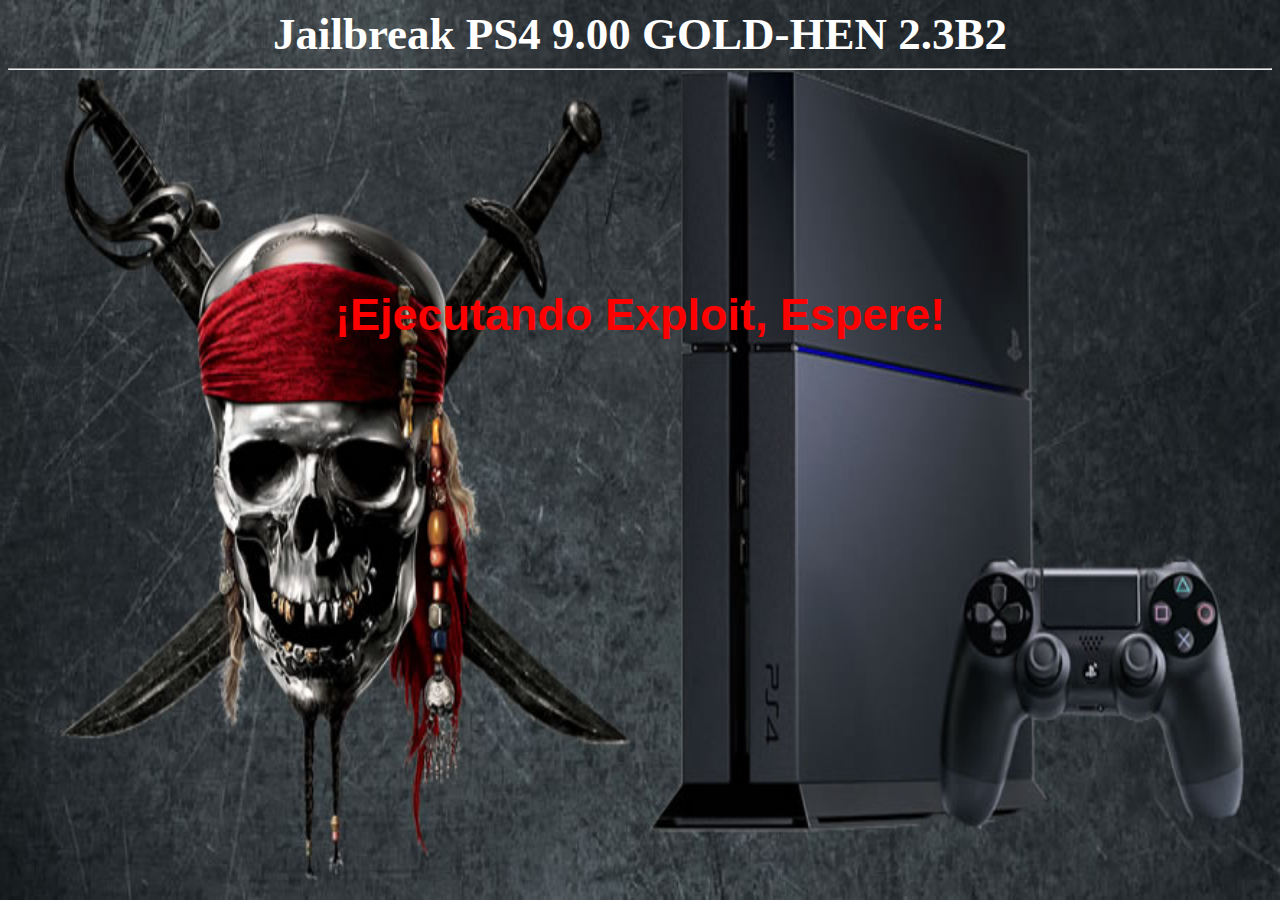
<file: PS4/goldhen.html>
<!DOCTYPE html>
<html manifest="Cache.manifest">
<head>
<meta charset="UTF-8" />
<link rel="shortcut icon" href="img/favicon.png" />
<title>Jailbreak PS4 9.00</title>
<link rel="stylesheet" href="css/main.css">
<style > 
html, body{
    background: url('img/bg1.png');
    background-attachment: fixed;
    background-size:100% 100%;
    background-repeat:no-repeat;
    background-color: #000;
}

.info {
    overflow: hidden;
    position: fixed;
    position: absolute;
    top: 35%;
    left: 50%;
    font-size: 45px;
    font-family: sans-serif;
    color: #f00;
    transform: translate(-50%, -50%);
}

</style>

<script>

function awaitpl() {
document.getElementById("loader").style.display = "none";
document.getElementById("awaiting").style.display = "block";
}
function ghdone() {
document.getElementById("loader").style.display = "none";
document.getElementById("done").style.display = "block";
}
 function allset() {
        document.location.href = 'index.html';
}

</script>
    <script src="payload.js"></script>
    <script src="int64.js"></script>
    <script src="rop.js"></script>
    <script src="kexploit.js"></script>
    <script src="webkit.js"></script>
</head>

<h1 class="msgs" id="msgs">Jailbreak PS4 9.00 GOLD-HEN 2.3B2</h1>
<hr>

<body onload="setTimeout(poc, 1500);">
<script>
if(document.cookie.indexOf('kex=0') >= 0)
    document.location.href = 'index.html';
</script>
<div id="loader" class="info">¡Ejecutando Exploit, Espere!</div>
<div id="awaiting" class="info" style="display:none;">¡Envíe el archivo de carga útil (exfat hax.img) al puerto 9020!</div>
<div id="done" class="info" style="display:none;">¡Todo listo, ahora retire la unidad USB y buenas partidas!</div>
</body>
<script>
</script>
</html>
</file>
<file: PS4/css/main.css>
html, body {
font-family: Roboto Condensed;
color:white;
font-weight: bold;
text-align: center;
}
h1 {
font-family: Roboto Condensed;
font-size:25px;
text-align:center;
color:white;
font-weight: bold;
margin-top: 5px;
margin-bottom: 5px;
}
.btn {
font-family: Roboto Condensed;
width: auto;
text-align: center;
text-decoration: none;
display: inline-block;
font-size: 20px;
margin: 4px 4px 4px 4px;
border:none;
cursor: pointer;
background:transparent;
color:#fff;
box-shadow:0 10px 0 #4D0094;
border-radius: 10px;
transition: transform .2s;
font-weight: bold;
}
.btn:hover {
background:transparent;
box-shadow:0 10px 0 #6C0000;
color: #f00;
border-radius: 10px;
transition: transform .2s;
transform: scale(1.3);
font-weight: bold;
}

.btn-main {
background:transparent;
box-shadow:0 10px 0 #6C0000;
color: white;
border-radius: 10px;
font-weight: bold;
}
.btn-main:hover {
background:transparent;
box-shadow:0 10px 0 #4D0094;
color: #f00;
border-radius: 10px;
transition: transform .2s;
transform: scale(1.3);
font-weight: bold;
}
.icon {
    position: absolute;
    width: 130px;
    height: 130px;
    top: 13%;
    right: 1%;
} 
.msgs{
font-family: Roboto Condensed;
font-size:45px;
text-align:center;
color:#fff;
font-weight: bold;
margin-top: 5px;
margin-bottom: 5px;

}
.icone{
    width: 60px;
    height: 60px;
}
.temp{
	font-size:20px;
	height:35px;
	width:auto;
	background-color:#4D0094;
	color:#fff;
	border:3px solid #6C0000;
}

.modal {
  display: none; /* Hidden by default */
  position: fixed; /* Stay in place */
  z-index: 1; /* Sit on top */
  padding-top: 100px; /* Location of the box */
  left: 0;
  top: 0;
  width: 100%; /* Full width */
  height: 100%; /* Full height */
  overflow: auto; /* Enable scroll if needed */
  background-color: rgb(0,0,0); /* Fallback color */
  background-color: rgba(0,0,0,0.4); /* Black w/ opacity */
}
 .content {
  width:80%;
  height:15%;
  margin-left:7.5%;
  background:rgba(0,0,0,0.5);
  color:white;
  margin-top:1%;
  font-size:25px;
  text-align:center;
  border-radius:30px;
  padding:20px;
  line-height:12px;
 }
 .title {
  font-size:40px;
  margin:0;
  padding:0;
  box-sizing:border-box;
  font-weight:bolder;
  margin-bottom:10px;
 }
 .yellow {
  color:yellow;
 }
 .hue {
  color:yellow;
  padding:10px;
  border-radius:10px;
  animation:hue 5s linear infinite;
  -webkit-animation: hue 5s linear infinite;
  box-shadow: 0px 0px 50px yellow;
  color:white;
  background:rgba(255,255,0,0.4);
 }
 .hue:hover{
  color:yellow;
  background:transparent;
 }
 @keyframes hue{
 0%{
 filter:hue-rotate(0deg);
 -webkit-filter:hue-rotate(0deg);
 }
 10%{
 box-shadow: 0px 1px 50px yellow;
 }
 20%{
 box-shadow: 1px 1px 50px yellow;
 }
 30%{
 box-shadow: 1px 0px 50px yellow;
 }
 40%{
  box-shadow: 1px -1px 50px yellow;
 }
 50%{
 box-shadow: 0px -1px 50px yellow;
 }
 60%{
 box-shadow: -1px -1px 50px yellow;
 }
 70%{
 box-shadow: -1px 0px 50px yellow;
 }
 80%{
 box-shadow: -1px 1px 50px yellow;
 }
 90%{
 box-shadow: 0px 1px 50px yellow;
 }
 100%{
 filter:hue-rotate(360deg);
 -webkit-filter:hue-rotate(360deg);
 }
 }
 .text {
  padding-bottom:50px;
 }
  .back {
   font-size:25px;
   margin-top:10px;
   display:block;
   line-height:55px;
   width:20%;
   text-decoration:none;
   height:50px;
   background:white;
   color:black;
   border-radius:15px;
  }
  .back:hover{
   border:2px solid white;
   background:transparent;
   box-sizing:border-box;
   color:white;
  }
 #psip {
  text-align: center;
  margin-left: 38%;
  margin-right: auto;
  width:15%;
  display:flex;
  position: absolute;
  
  background: rgba(0, 0, 0, 0.500);
  border-radius: 2em;
  border: none;
  padding: 0.8em;
  
  color: #ffffff;
  padding-left: 1.5em;
  
  outline: none;
  box-shadow: 0 4px 6px -5px hsl(0, 0%, 40%), inset 0px 4px 6px -5px hsl(0, 0%, 2%);
  backdrop-filter: blur(5px);
}
/* Modal Content */
.modal-content {
  font-family: BFARNAZ;
  font-size: 18px;
  position: relative;
  background-color: #dddddd;
  margin: auto;
  padding: 0;
  border: 1px solid #888;
  width: 50%;
  box-shadow: 0 4px 8px 0 rgba(0,0,0,0.2),0 6px 20px 0 rgba(0,0,0,0.19);
  -webkit-animation-name: animatetop;
  -webkit-animation-duration: 0.4s;
  animation-name: animatetop;
  animation-duration: 0.4s
}




#progress {
font-family: Roboto Condensed;
font-size:45px;
text-align:center;
color:#fff;
font-weight: bold;
margin-top: 5px;
margin-bottom: 5px;
}
.pointer {cursor: pointer;
}
</file>
